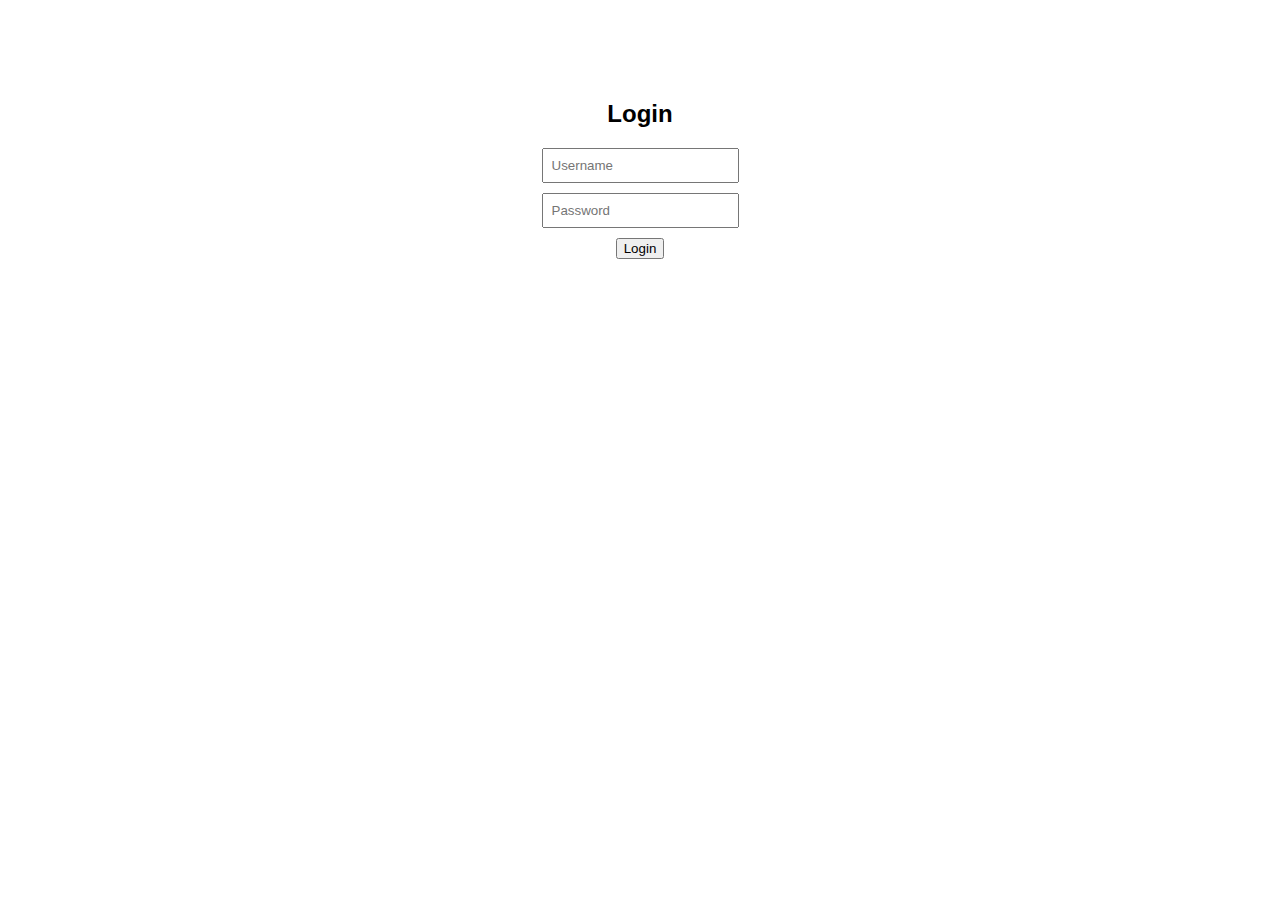
<file: templates/index.html>
<!DOCTYPE html>
<html>
<head>
    <title>Login</title>
    <link rel="stylesheet" href="/static/style.css">
</head>
<body>
    <h2>Login</h2>
    <form action="/login" method="POST">
        <input type="text" name="username" placeholder="Username" required>
        <input type="password" name="password" placeholder="Password" required>
        <button type="submit">Login</button>
    </form>
</body>
</html>
</file>
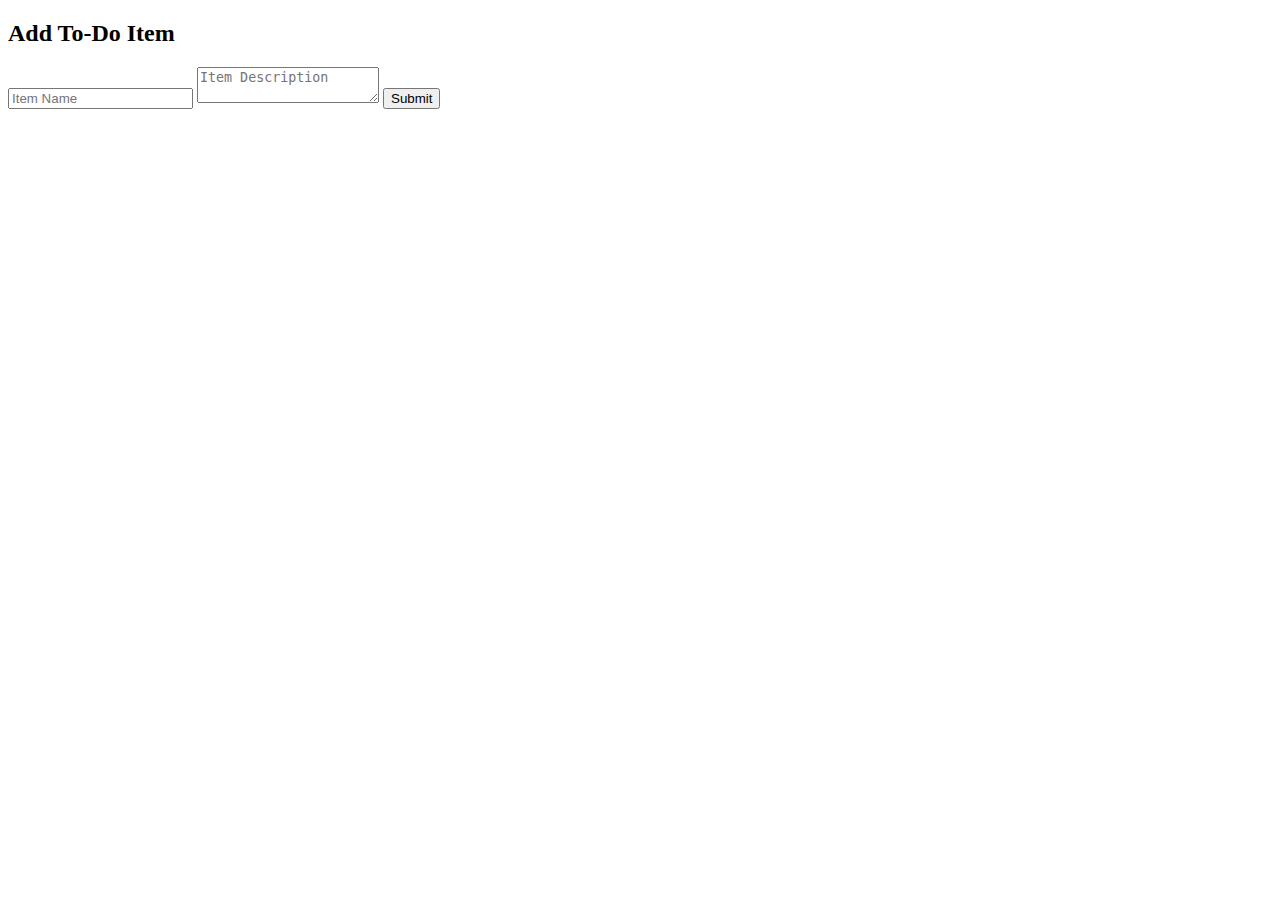
<file: templates/todo.html>
<!DOCTYPE html>
<html>
<head>
    <title>To-Do</title>
</head>
<body>
    <h2>Add To-Do Item</h2>
    <form action="/submittodoitem" method="POST">
        <input type="text" name="itemName" placeholder="Item Name" required>
        <textarea name="itemDescription" placeholder="Item Description"></textarea>
        <button type="submit">Submit</button>
    </form>
</body>
</html>
</file>
<file: static/style.css>
body {
    font-family: Arial;
    text-align: center;
    margin-top: 100px;
}

input, textarea {
    display: block;
    margin: 10px auto;
    padding: 8px;
}
</file>
